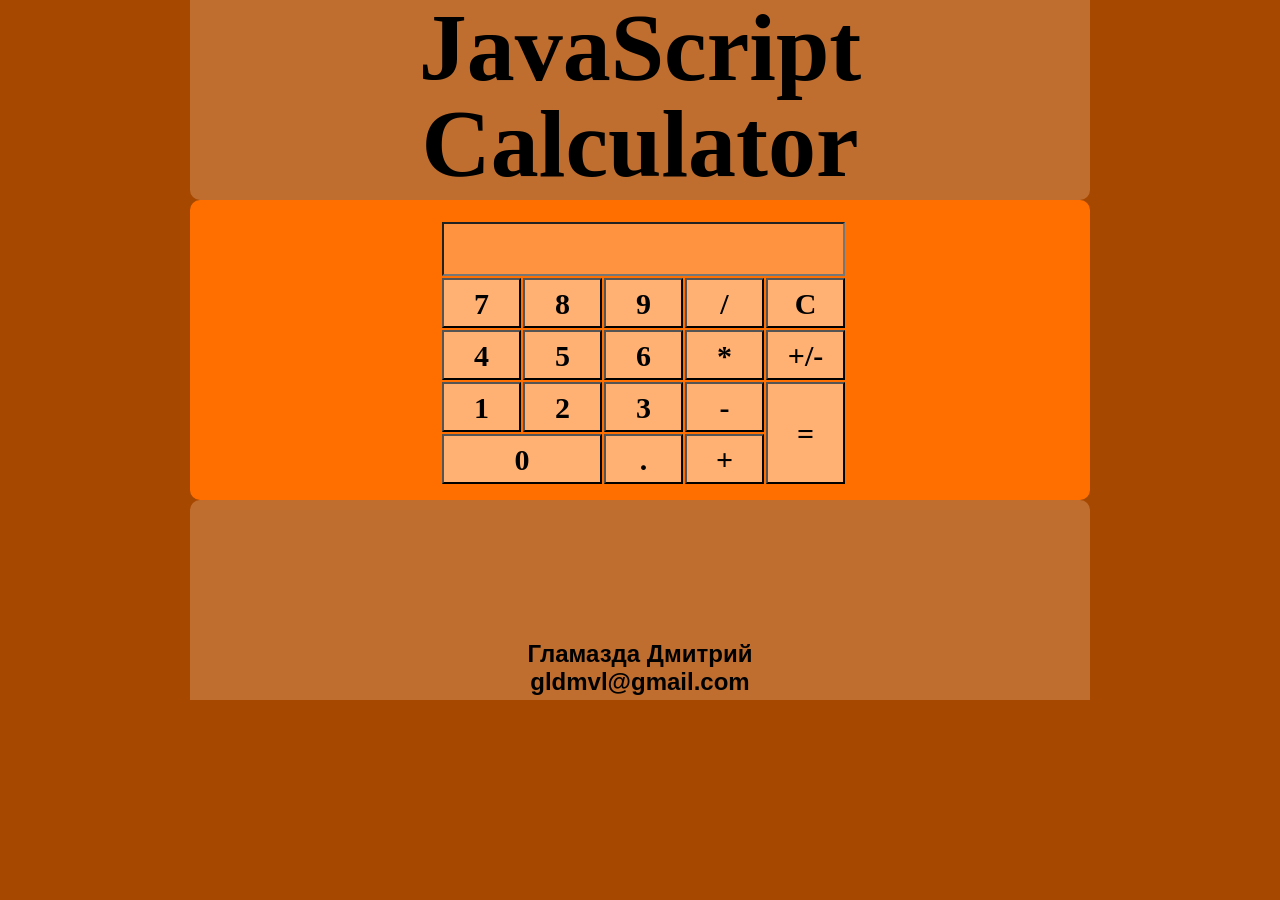
<file: index.html>
<!DOCTYPE html>
<html lang="en">
<head>
	<meta charset="UTF-8">
	<title>JavaScript Calculator</title>
	<link rel="stylesheet" href="css/style.css">
	<script src="scripts/script.js" defer ></script>
</head>
<body>
	<div id="header">
		<h1>JavaScript Calculator</h1>
	</div>
		<div id="container">
			<form>
				<table>
					<tr>
						<td colspan="5"><input id="icon" type="text" name="icon" value=""  readonly /></td>
					</tr>
					<tr>
						<td><button class="button number" type="button" value="7">7</button></td>
						<td><button class="button number" type="button" value="8">8</button></td>
						<td><button class="button number" type="button" value="9">9</button></td>
						<td><button id="divide" class="button operation" type="button" value="&#8260">/</button></td>
						<td><button id="remove" class="button" type="button" value="">C</button></td>
					</tr>
					<tr>
						<td><button class="button number" type="button" value="4">4</button></td>
						<td><button class="button number" type="button" value="5">5</button></td>
						<td><button class="button number" type="button" value="6">6</button></td>
						<td><button id="multiply" class="button operation" type="button" value="&#42;">*</button></td>
						<td><button id="positive_or_negative" class="button" type="button" value="&#177;">+/-</button></td>
					</tr>
					<tr>
						<td><button class="button number" type="button" value="1">1</button></td>
						<td><button class="button number" type="button" value="2">2</button></td>
						<td><button class="button number" type="button" value="3">3</button></td>
						<td><button id="minus" class="button operation" type="button" value="&#45;">-</button></td>
						<td rowspan="2"><button id="equals" class="button" type="button" value="">=</button></td>
					</tr>
					<tr>
						<td colspan="2"><button id="zero" class="button number" type="button" value="0">0</button></td>
						<td><button id="fraction" class="button" type="button" value="&#183;">.</button></td>
						<td><button id="plus" class="button operation" type="button" value="&#43;">+</button></td>
					</tr>
				</table>
			</form>
		</div>
	<div id="footer">
		<h2>Гламазда Дмитрий<br> gldmvl@gmail.com</h2>

	</div>
</body>
</html>
</file>
<file: css/style.css>
*{
	margin: 0;
	padding: 0;
}
body{
	font-family: Geneva, Arial, Helvetica, sans-serif;
	background-color: #A64800;
}
#header{
	width: 900px;
	height: 200px;
	margin: auto;
	border-radius: 0 0 10px 10px;
	background-color: #BF6E30;
	font: bold 48px/1 cursive;
	text-align: center;
}
#footer{
	width: 900px;
	height: 200px;
	margin: auto;
	border-radius:10px 10px 0 0;
	background-color: #BF6E30;
	text-align: center;
}
#footer h2{
	padding-top: 140px;
}
#container{
	width: 900px;
	height: 300px;
	margin: auto;
	border-radius:10px;
	background-color: #FF6F00;
}
#container form{
	width: 400px;
	height: 250px;
	padding-top: 20px;
	margin: auto;
}
#icon{
	width: 379px;
	height: 50px;
	padding: 0 10px 0 10px;
	font: bold 48px/1.1 cursive;
	background-color: #FF9340;
}
.button{
	cursor: pointer;
	width: 79px;
	height: 50px;
	font: bold 30px/1.5 cursive;
	background-color: #FFB073;
}
#equals{
	height: 102px;
}
#zero{
	width: 160px;
}
</file>
